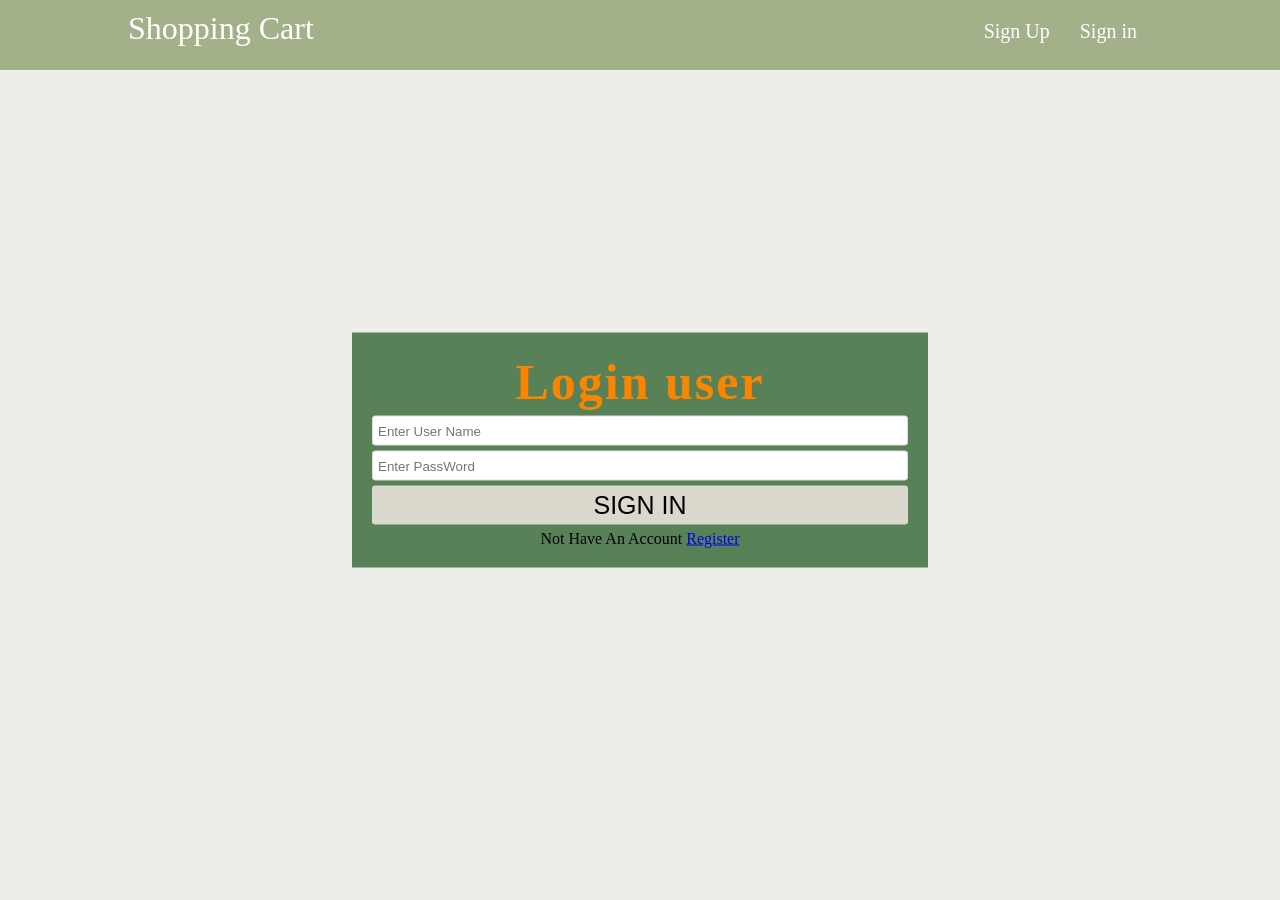
<file: login.html>
<html>
    <head>
        <meta charset="utf-8"/>
        <meta http-equiv="X-UA-Compatible" content="IE=edge">
        <meta name="viewport" content="width=device-width, initial-scale=1.0">
        <title>Login</title>
        <!-- <link href="https://cdn.jsdelivr.net/npm/bootstrap@5.3.2/dist/css/bootstrap.min.css" rel="stylesheet"> -->
        <link rel="stylesheet" href="css/all.css">
        <link rel="stylesheet" href="css/style.css">
    </head>
    <body>
        <header>
            <div class="container">
                <div class="header-content">
                    <a href="index.html" class="brand">Shopping Cart</a>
                    <nav>
                        <ul id="links">
                            <li><a href="register.html">Sign Up</a></li>
                            <li><a href="login.html">Sign in</a></li>
                        </ul>
                    </nav>
                </div>
            </div>
        </header>
        <section class="section-form">
            <h2>Login user</h2>
            <form>
                <input type="text" id="username" placeholder="Enter User Name">
                <input type="password" id="password" placeholder="Enter PassWord">
                <input type="submit" id="sign_in" value="sign in">
                Not Have An Account  <a href="register.html">Register</a>
            </form>
        </section>

        <script src="https://cdn.jsdelivr.net/npm/bootstrap@5.3.2/dist/js/bootstrap.bundle.min.js"></script>
        <!-- <script src="js/script.js"></script> -->
        <script src="js/login.js"></script>
        <!-- <script src="js/user.js"></script> -->

    </body>
</html>
</file>
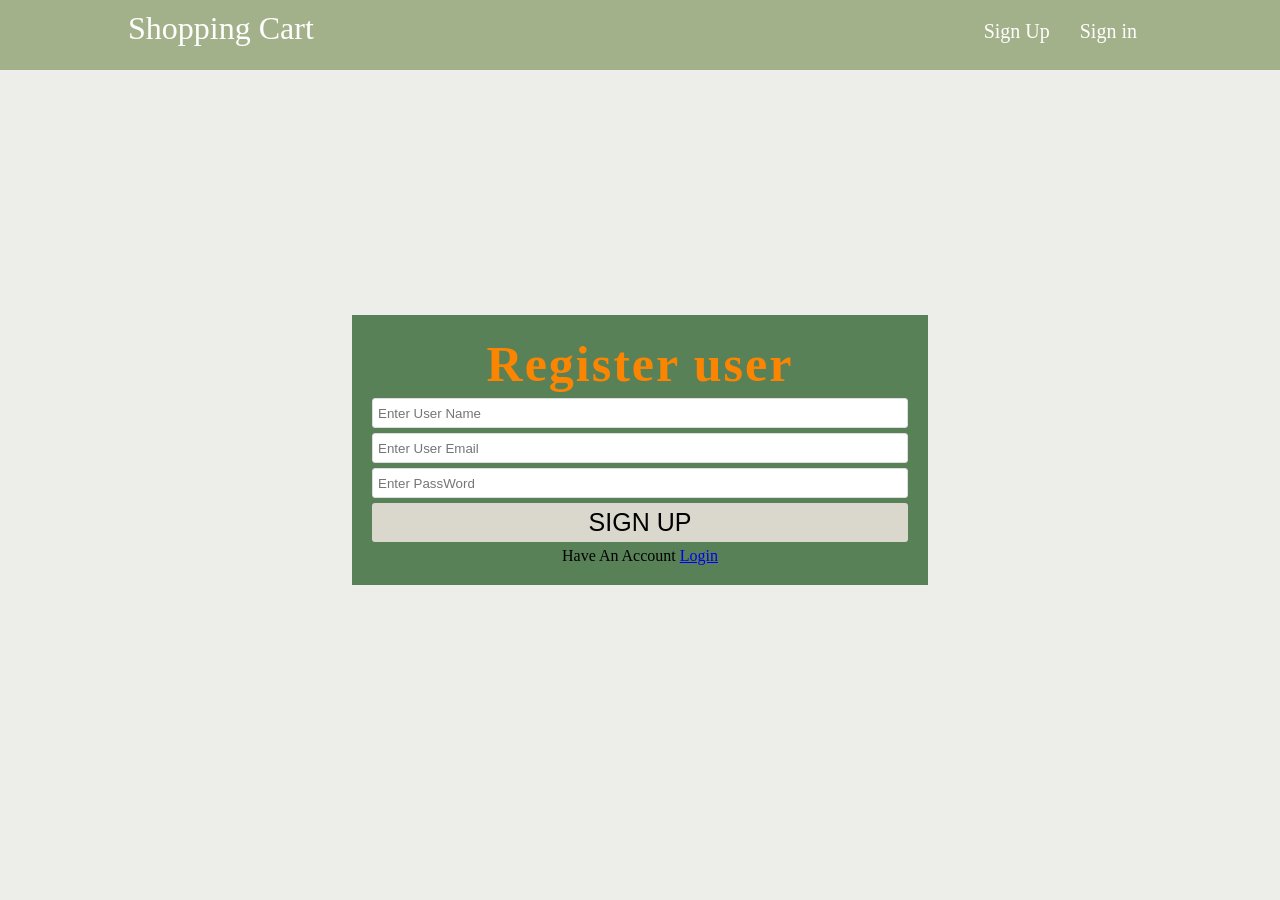
<file: register.html>
<html>
    <head>
        <meta charset="utf-8"/>
        <meta http-equiv="X-UA-Compatible" content="IE=edge">
        <meta name="viewport" content="width=device-width, initial-scale=1.0">
        <title>Register</title>
        <!-- <link href="https://cdn.jsdelivr.net/npm/bootstrap@5.3.2/dist/css/bootstrap.min.css" rel="stylesheet"> -->
        <link rel="stylesheet" href="css/all.css">
        <link rel="stylesheet" href="css/style.css">
    </head>
    <body>
        <header>
            <div class="container">
                <div class="header-content">
                    <a href="index.html" class="brand">Shopping Cart</a>
                    <nav>
                        <ul id="links">
                            <li><a href="register.html">Sign Up</a></li>
                            <li><a href="login.html">Sign in</a></li>
                        </ul>
                    </nav>
                </div>
            </div>
        </header>
        <section class="section-form">
            <h2>Register user</h2>
            <form>
                <input type="text" id="username" placeholder="Enter User Name">
                <input type="email" id="email" placeholder="Enter User Email">
                <input type="password" id="password" placeholder="Enter PassWord">
                <input type="submit" id="sign_up" value="sign up">
                Have An Account <a href="login.html">Login</a>

            </form>
        </section>

        <script src="https://cdn.jsdelivr.net/npm/bootstrap@5.3.2/dist/js/bootstrap.bundle.min.js"></script>
        <!-- <script src="js/script.js"></script> -->
        <script src="js/register.js"></script>

    </body>
</html>
</file>
<file: css/style.css>
* {
    padding: 0;
    margin: 0;
    box-sizing: border-box;
}

body {
    background-color: #edede9;
}
.container {
    width: 80%;
    margin: auto;
}
header {
    height: 70px;
    background-color: #a3b18a;
    padding: 10px 0px;
}
.header-content {
    display: flex;
    justify-content: space-between;
}

.brand {
    font-size: 32px;
    text-decoration: none;
    color: #fff;
}
nav ul {
    display: flex;
    list-style-type: none;
}

nav ul li {
    padding: 0px 5px;

}
nav li a {
    display: block;
    color: #fff;
    padding: 5px;
    margin: 5px 5px;
    text-decoration: none;
    font-size: 20px;
}

/* ----------------- */

.section-form {
    position: absolute;
    top: 50%;
    left: 50%;
    transform: translate(-50% , -50%);
    width: 45%;
    background-color: #588157;
    padding: 20px;
    text-align: center;

}

.section-form form input {
    display: block;
    width: 100%;
    height: 30px;
    margin: 5px 0px;
    padding: 5px;
    outline: none;
    border: 1px  solid #ddd;
    border-radius: 3px;
    font-family: Verdana, Geneva, Tahoma, sans-serif;

}

.section-form h2 {
    font-size: 50px;
    color: #fb8500;
    letter-spacing: 2px;
}

.section-form input[type="submit"] {
    font-size: 25px;
    height: auto;
    text-transform: uppercase;
    cursor: pointer;
    background-color: #dad7cd;
    border: none;
}

.section-form input[type="submit"]:hover {
    color: #fff;
    opacity: 0.4;

}

nav ul#user_info {
    display: none;
}

/* -------------------- */

.products {
    /* width: 100%; */
    margin: 10px 0px;
    /* display: flex; */
}

.product-item {
    display: flex;
    width: 60%;
    border: 1px solid gray;
    margin: 10px 20px 0px 0px;
    min-height: 150px;
}

.product-item-img {
    width: 25%;
}
.product-item-desc {
    margin-left: 10px;
}
.product-item-choise {
    display: flex;
    flex-direction: column;
    margin-left: auto;
    justify-content: space-between;
    /* flex: 1; */
}
.product-item-choise i {
    cursor: pointer;
    margin-left: auto;
    font-size: 20px;
}
.add-cart {
    cursor: pointer;
    padding: 10px 20px;
    border: none;
    background-color: #386641;
    color: #fff;
    font-size: 14px;
    font-family: Verdana, Geneva, Tahoma, sans-serif;
}
.product-item-desc p,span {
    font-weight: bold;
}
/* ------------------------------------------ */
nav ul#user_info li i {
    cursor: pointer;
    color: #fff;
    font-size: 25px;
    margin-top: 10px;
}
nav ul#user_info li {
    margin: 0px 10px;
    position:relative;

}
nav ul#user_info li .badge {
    position: absolute;
    width: 18px;
    height: 18px;
    background-color: red;
    color: #fff;
    border-radius: 50%;
    text-align: center;
    /* display: block; */
    top: -3px;
    right: -5px;
    display: none;
}

/* ---------------------- */
.carts_products {
    position: absolute;
    width: 200px;
    top: 60px;
    background-color: #eaeaea;
    padding: 10px;
    border: 1px solid green;
    /* transform: translate(-40px , 0); */
    display: none;
}
.carts_products a {
    display: block;
    color: black;
    margin: 4px 0;
    background-color: darkgreen;
    color: #fff;
    text-align: center;
    /* text-decoration: none; */
}
</file>
